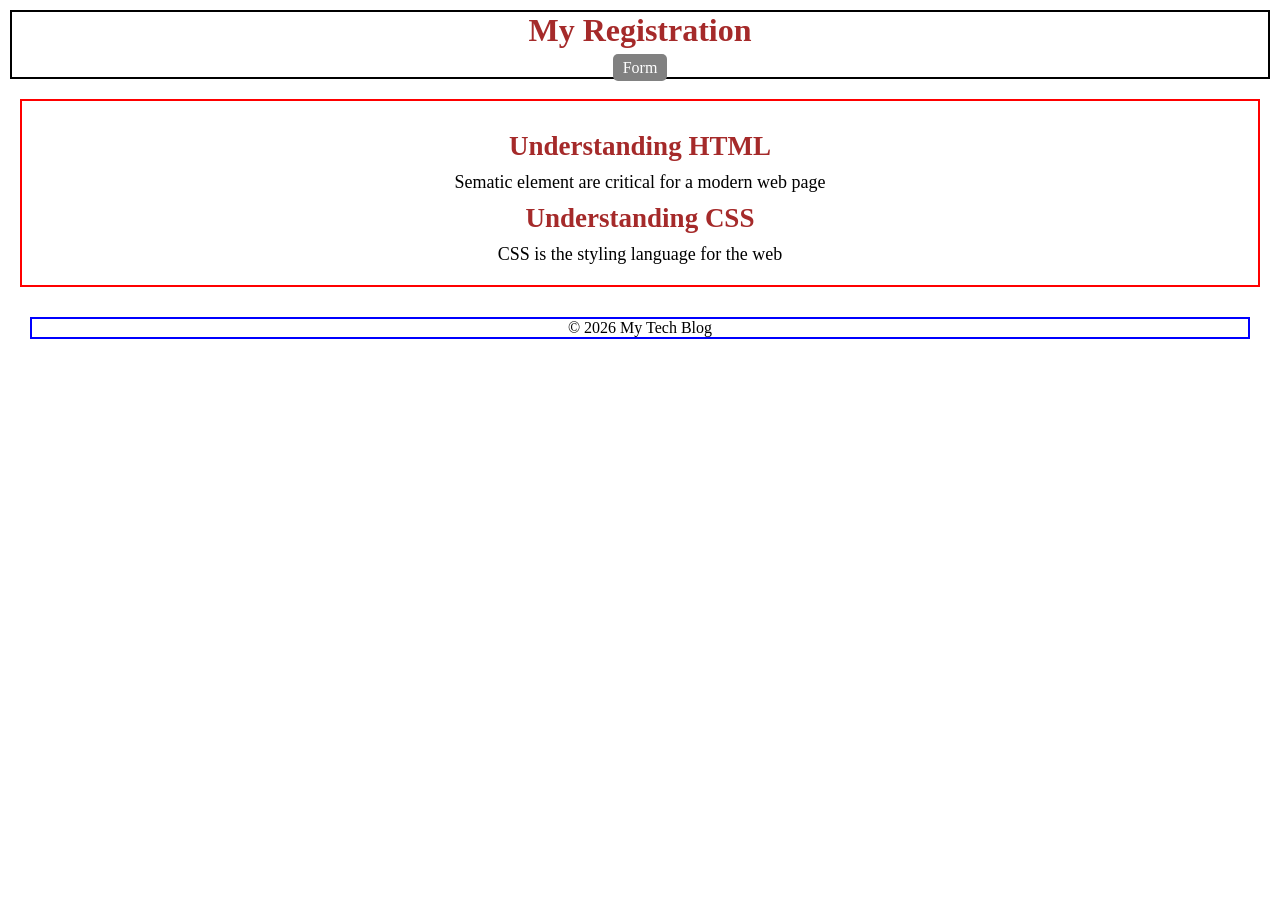
<file: index.html>
<!doctype html>

<html lang="en">
    <head>
    <meta charset="UTF-8" />
    <meta name="viewport" content="width=device-width, initial-scale=1.0" />
    <title>My First Website</title>
    <link rel="stylesheet" href="Css/style.css" />
  </head>
  
  <body>
  <header class="header">
    <h1>My Registration <form (ngSubmit)="onSubmit()" #form="ngForm">
    </form></h1>
    <nav>
      <a href="/form.html">Form</a>
    </nav>
  </header>

  <main>
    <article>
      <h2>Understanding HTML</h2>
      <p>Sematic element are critical for a modern web page</p>
    </article>
    <article>
      <h2>Understanding CSS</h2>
      <p>CSS is the styling language for the web</p>
    </article>  
    </article>
  </main>
  


  <footer>
    <p>© 2026 My Tech Blog</p>
  </footer>
  </body>
  
</html>
</file>
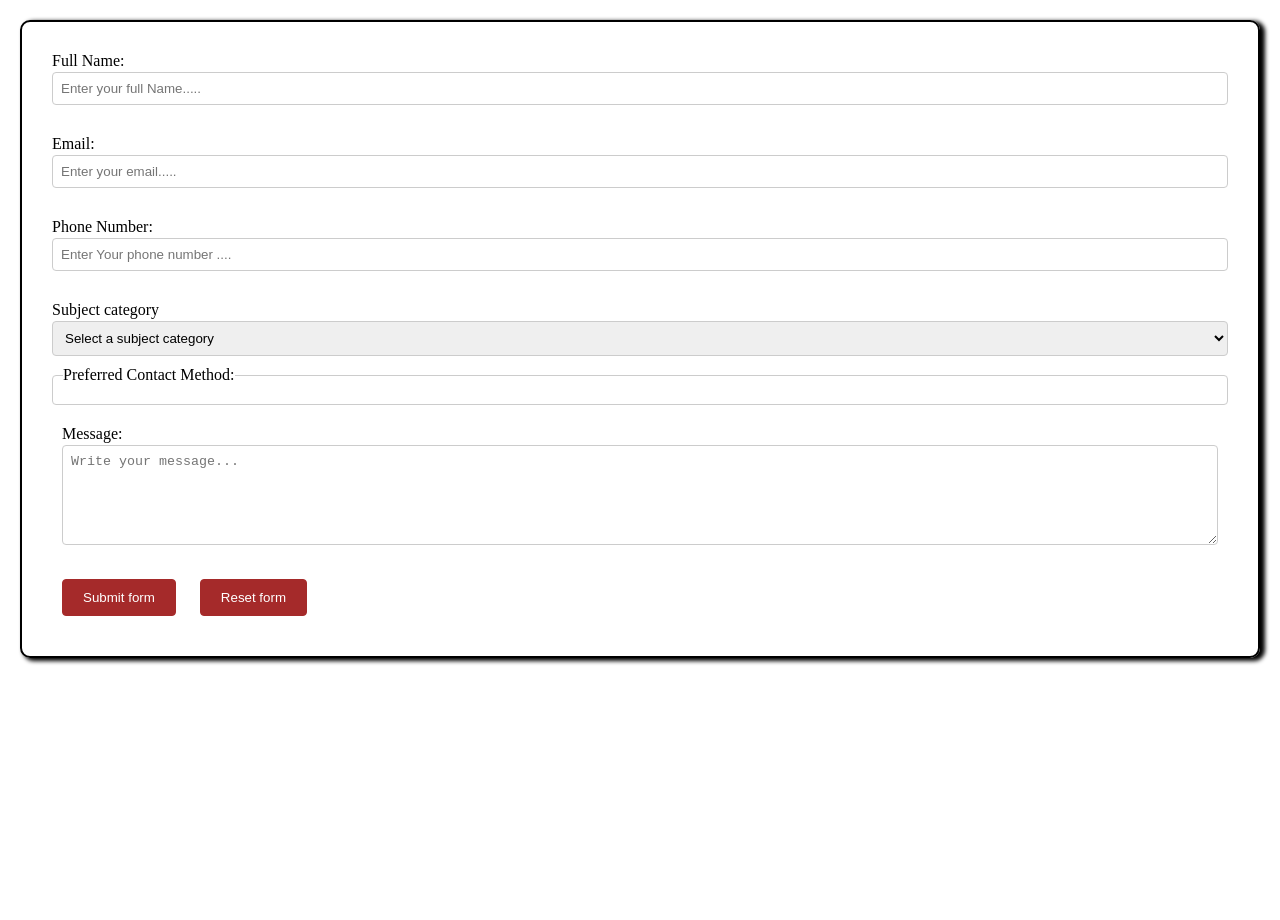
<file: form.html>
<!doctype html>
<html lang="en">
  <head>
    <meta charset="UTF-8" />
    <meta name="viewport" content="width=device-width, initial-scale=1.0" />
    <title>form</title>
    <link rel="stylesheet" href="Css/style.css" />
  </head>
  <body>
    <form action="/submit" method="POST" class="form-container">
      <div class="form-group">
        <label for="Full Name"> Full Name: </label>
        <input
          type="text"
          name="Full Name"
          placeholder="Enter your full Name....."
          required
        />
      </div>

      <div class="form-group">
        <label for="Email"> Email: </label>
        <input
          type="email"
          name="Email"
          placeholder="Enter your email....."
          required
        />
      </div>

      <div class="form-group">
        <label for="Phone Number"> Phone Number: </label>

        <input
          type="tel"
          name="Phone Number"
          placeholder="Enter Your phone number ...."
          required
        />
      </div>

      <div class="form-group">
        <label for="Subject category"> Subject category </label>

        <select name="Subject category" id="form-group-select">
          <option value="select">Select a subject category</option>
          <option value="customer-support">Customer Support</option>
          <option value="sales-inquiry">Sales Inquiry</option>
          <option value="general-question">General Question</option>
        </select>

        <fieldset>
          <legend>Preferred Contact Method:</legend>
         
        </fieldset>


        <div class="form-group">
          <label for="message">Message:</label>
          <textarea
            name="message"
            rows="4"
            cols="50"
            placeholder="Write your message..."
            required
          ></textarea>
        </div>


        <div class="form-btn">
          <button type="submit">Submit form</button>
          <button type="reset">Reset form</button>
        </div>
      </div>
    </form>
  </body>
</html>
</file>
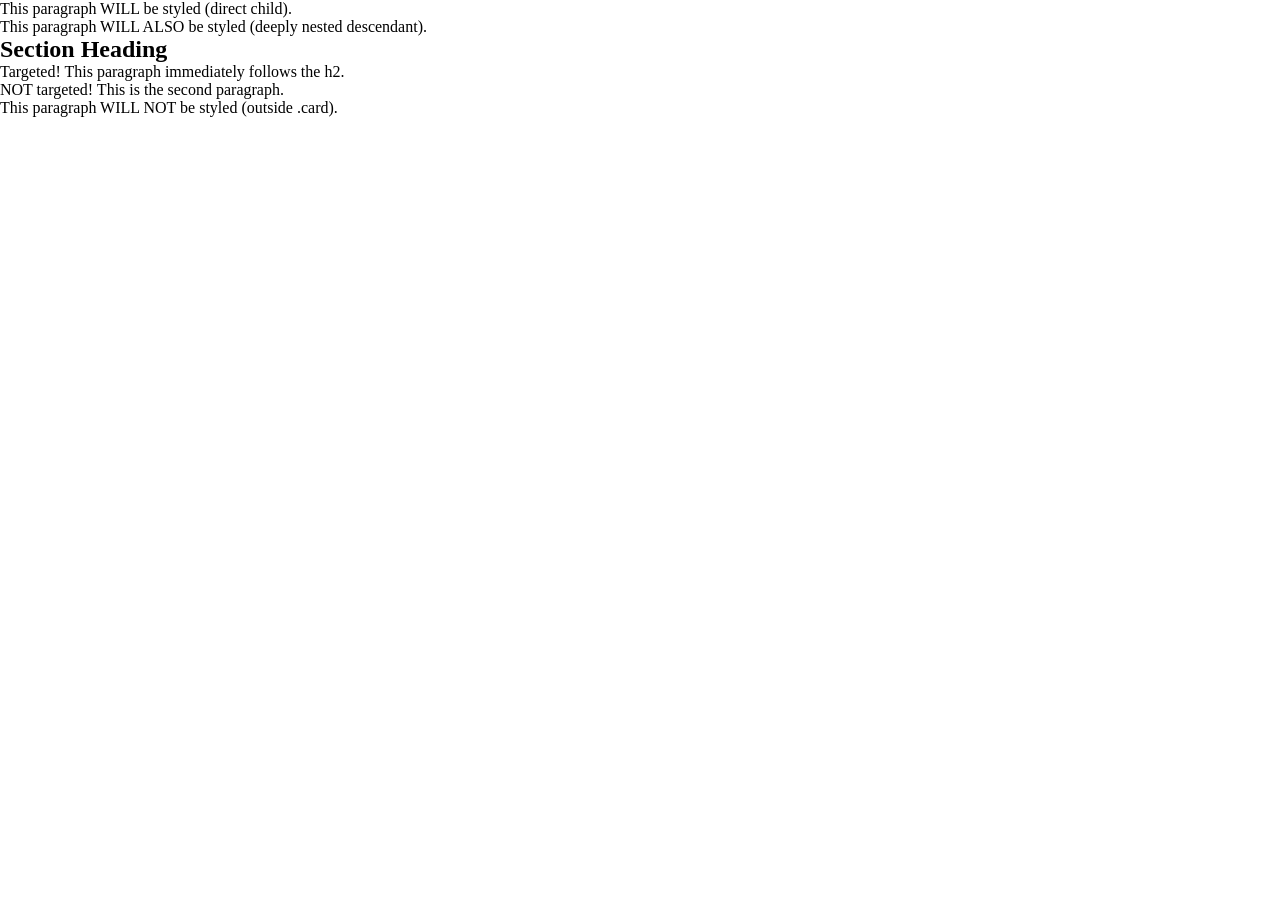
<file: index2.html>
<!DOCTYPE html>
<html lang="en">
<head>
    <meta charset="UTF-8">
    <meta name="viewport" content="width=device-width, initial-scale=1.0">
    <title>Document</title>
    <link rel="stylesheet" href="Css/style.css">
</head>
<body>

    <div class="card">
    <p>This paragraph WILL be styled (direct child).</p>
    <div>
        <p>This paragraph WILL ALSO be styled (deeply nested descendant).</p>
    </div>
</div>

<h2>Section Heading</h2>
<p>Targeted! This paragraph immediately follows the h2.</p>
<p>NOT targeted! This is the second paragraph.</p>
<p>This paragraph WILL NOT be styled (outside .card).</p>
</body>
</html>
</file>
<file: Css/style.css>
* {
    margin:0;
    padding:0;
    box-sizing: border-box;
}

body {
    height: 100vh;
}

.header {
     border: 2px solid black; 
    margin: 10px;
}

.header h1 {
    text-align: center;
    color: brown;
}

.header nav {
    text-align: center;
    margin-top: 10px;

}

.header nav a {
    padding:5px;
    padding-left: 10px;
    padding-right: 10px;
    margin: 5px;
    border: 1 px solid black;
    background-color: rgb(129, 129, 129);
    border-radius: 5px;
    text-decoration: none;
    color: white;
}

main {
    border: 2px solid red; 
    margin: 20px;
    padding: 20px;
    height: 100 vh;
    text-align: center;
}

article {
    font-size: 18px;
    font-weight: 500;
  
}

article h2 {
      color: brown;
      margin: 10px;
}


footer {
 border: 2px solid blue; 
    margin: 30px;
    text-align: center;
}

.form-container {
    border: 2px solid black;
    margin: 20px;
    border-radius: 10px;
    box-shadow: 4px 2px 4px 1px;
    padding: 20px;
}

.form-group {
    padding: 10px;
}

.form-group label {
    display: block;
    margin-bottom: 2px;
}

.form-group input,
.form-group select {
    width: 100%;
    padding: 8px;
    border: 1px solid #ccc;
    border-radius: 4px;
    cursor: pointer;
    margin-bottom: 10px;
}

.form-group :focus {
    border: 1px solid brown;
    outline:none;
    
}

fieldset {
    border: 1px solid #ccc;
    padding: 10px;
    margin-bottom: 10px;
    border-radius: 4px;
}

.form-group textarea {
    height: 100px;
    width: 100%;
    padding: 8px;
    border: 1px solid #ccc;
    border-radius: 4px;
    margin-bottom: 10px;
}


.form-btn button {
    padding: 10px 20px;
    border: 1px solid brown;
    border-radius: 4px;
    background-color: brown;
    color: white;
    cursor: pointer;
    margin: 10px;
}

.form-btn button:hover {
    background-color: white;
    color: brown;
    border: 1px solid brown;
}
</file>
